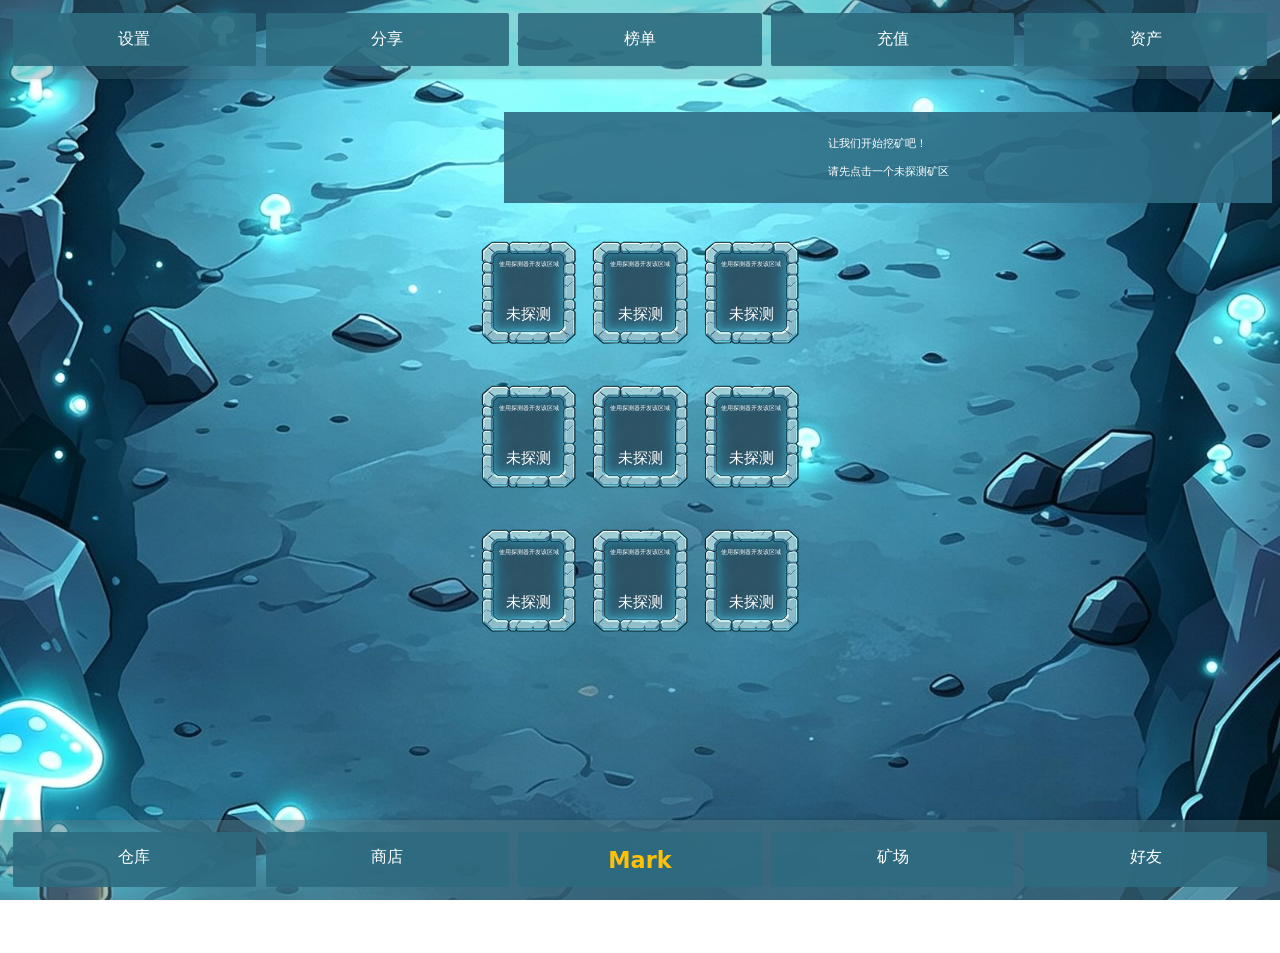
<file: index.html>
<!DOCTYPE html>
<html lang="zh-CN">
<head>
    <meta charset="UTF-8">
    <!-- 手机适配核心视口 -->
    <meta name="viewport" content="width=device-width, initial-scale=1.0, maximum-scale=1.0, user-scalable=no">
    <link rel="stylesheet" type="text/css" href="mining.css">
    <script src="mining.js"></script>
    <title>矿区页面-仓库弹窗控制</title>
</head>
<body>

<!-- 顶部固定悬浮菜单 -->
<div class="top-bar">
    <div class="btn-box" onclick="toggleSettingPanel()">设置</div>
    <div class="btn-box" onclick="toggleSharePanel()">分享</div>
    <div class="btn-box" onclick="toggleRankingPanel()">榜单</div>
    <div class="btn-box" onclick="toggleRechargePanel()">充值</div>
    <div class="btn-box" onclick="toggleAssetsPanel()">资产</div>
</div>

<!-- 中间主体矿区内容 -->
<div class="main-content">
    <div class="mine-grid">
        <div id="mine-card-0"></div>
        <div id="mine-card-1"></div>
        <div id="mine-card-2"></div>
        <div id="mine-card-3"></div>
        <div id="mine-card-4"></div>
        <div id="mine-card-5"></div>
        <div id="mine-card-6"></div>
        <div id="mine-card-7"></div>
        <div id="mine-card-8"></div>
        <div id="mine-card-9"></div>
        <div id="mine-card-10"></div>
        <div id="mine-card-11"></div>
    </div>
</div>
<div class="tip-text">机械狗/防护罩启动中。。。</div>
<div id="messageMask" class="message-mask"></div>
<!-- 底部固定悬浮导航 -->
<div class="bottom-nav">
    <!-- 仓库按钮绑定切换弹窗函数 -->
    <div class="nav-item" onclick="toggleEquipPanel()">仓库</div>
    <div class="nav-item" onclick="toggleMarketPanel()">商店</div>
    <div class="nav-item lv" onclick="toggleLvPanel()" id="personal">Mark</div>
    <div class="nav-item" onclick="toggleDefendPanel()">矿场</div>
    <div class="nav-item" onclick="toggleFriendPanel()">好友</div>
    <div class="goHome" id="goHome" onclick="goHome()">
        返回
    </div>
</div>

<!-- ========== 装备浮动弹窗（遮罩+面板） ========== -->
<div class="equip-mask" id="equipMask" onclick="closeEquipPanel(event)" style="height: 90%">
    <div class="equip-panel" onclick="event.stopPropagation()">
        <div class="close-btn" onclick="closeEquipPanel(false)">X</div>
        <div class="equip-title">我的仓库</div>
        <!-- 装备格子区域 -->
        <div class="equip-grid" id="propsId">
        </div>
        <!-- 底部使用/售卖 -->
        <!--<div class="equip-buttons">
            <span>赠送</span>
            <span>售卖</span>
        </div>-->
    </div>
</div>

<!-- ========== 商店浮动弹窗（遮罩+面板） ========== -->
<div class="equip-mask" id="marketMask" onclick="closeMarketPanel(event)" style="height: 90%">
    <div class="equip-panel" style="height: 84%" onclick="event.stopPropagation()">
        <div class="close-btn"  onclick="closeMarketPanel(false)">X</div>
        <div class="equip-title">道具商城</div>
        <!-- 装备格子区域 -->
        <div class="equip-grid" id="marketId">
        </div>
        <!-- 底部购买/取消 -->
        <div class="userMob" id="userMobId">余额：</div>
        <div class="equip-buttons">
            <span onclick="buyShopping()">购买</span>
            <span onclick="closeMarketPanel(false)">关闭</span>
        </div>
    </div>
</div>

<div class="equip-mask" id="settingMask" onclick="closeSettingPanel(event)" style="height: 90%">
    <div class="equip-panel" onclick="event.stopPropagation()">
        <div class="close-btn" onclick="closeSettingPanel(false)">X</div>
        <!-- 设置 -->  个人设置
    </div>
</div>
<div class="equip-mask" id="shareMask" onclick="closeSharePanel(event)" style="height: 90%">
    <div class="equip-panel" onclick="event.stopPropagation()">
        <div class="close-btn" onclick="closeSharePanel(false)">X</div>
        <!-- 分享 --> 分享至FaceBook/X/等社交平台好友
    </div>
</div>
<div class="equip-mask" id="rankingMask" onclick="closeRankingPanel(event)" style="height: 90%">
    <div class="equip-panel" onclick="event.stopPropagation()">
        <div class="close-btn" onclick="closeRankingPanel(false)">X</div>
        <!-- 榜单 --> 榜单列表
        <div class="friend-list">
            <div class="friend-list-title" id="ranking-list-title-id">
                <div onclick="listRanking(1,event)">投资榜</div>
                <div onclick="listRanking(2,event)">收益榜</div>
                <div onclick="listRanking(3,event)">财富榜</div>
            </div>
            <div class="friend-list-infos"  id="ranking-list-infos-1">
                <div>
                    <div>AAA lv3 777B</div>
                    <div class="visitor" onclick="goToVisitor(2,'AAA')">拜访</div>
                </div>
                <div>
                    <div>BBB lv3 777B</div>
                    <div class="visitor" onclick="goToVisitor(2,'BBB')">拜访</div>
                </div>
                <div>
                    <div>CCC lv3 777B</div>
                    <div class="visitor" onclick="goToVisitor(2,'CCC')">拜访</div>
                </div>
            </div>

            <div class="friend-list-infos" style="display: none" id="ranking-list-infos-2">
                <div>
                    <div>DDD lv1 </div>
                    <div class="visitor" onclick="goToVisitor(3,'DDD')">拜访</div>
                </div>
                <div>
                    <div>EEE lv2 </div>
                    <div class="visitor" onclick="goToVisitor(3,'EEE')">拜访</div>
                </div>
                <div>
                    <div>FFF lv3 </div>
                    <div class="visitor" onclick="goToVisitor(3,'FFF')">拜访</div>
                </div>
            </div>

            <div class="friend-list-infos" style="display: none" id="ranking-list-infos-3">
                <div>
                    <div>DDD lv1 </div>
                    <div class="visitor" onclick="goToVisitor(3,'DDD')">拜访</div>
                </div>
                <div>
                    <div>EEE lv2 </div>
                    <div class="visitor" onclick="goToVisitor(3,'EEE')">拜访</div>
                </div>
                <div>
                    <div>FFF lv3 </div>
                    <div class="visitor" onclick="goToVisitor(3,'FFF')">拜访</div>
                </div>
            </div>

        </div>
    </div>
</div>
<div class="equip-mask" id="rechargeMask" onclick="closeRechargePanel(event)" style="height: 90%">
    <div class="equip-panel" onclick="event.stopPropagation()">
        <div class="close-btn" onclick="closeRechargePanel(false)">X</div>
        <!-- 充值 --> 充值入口页面
    </div>
</div>
<div class="equip-mask" id="assetsMask" onclick="closeAssetsPanel(event)" style="height: 90%">
    <div class="equip-panel" onclick="event.stopPropagation()">
        <div class="close-btn" onclick="closeAssetsPanel(false)">X</div>
        <!-- 资产 --> 资产管理页面
        <div class="friend-list">

            <div class="friend-list-infos"  >
                <div>
                    <div>USDT   777</div>
                    <div class="visitor"  >明细</div>
                </div>
                <div>
                    <div>ETH   345234</div>
                    <div class="visitor"  >明细</div>
                </div>
                <div>
                    <div>BTC 89654</div>
                    <div class="visitor"  >明细</div>
                </div>
            </div>
        </div>
    </div>
</div>

<div class="equip-mask" id="lvMask" onclick="closeLvPanel(event)" style="height: 90%">
    <div class="equip-panel" onclick="event.stopPropagation()">
        <div class="close-btn" onclick="closeLvPanel(false)">X</div>
        <!-- 资产 --> 当前用户资料
        <div>用户名 Mark</div>
        <div>共同好友：AAA / BBB /CCC </div>
        <div>添加好友</div>
    </div>
</div>
<div class="equip-mask" id="defendMask" onclick="closeDefendPanel(event)" style="height: 90%">
    <div class="equip-panel" onclick="event.stopPropagation()">
        <div class="close-btn" onclick="closeDefendPanel(false)">X</div>

        <div>矿场等级 LV2  ARP:2.5% <span style="color: #ffc107"
                                 onclick="openStepMsg('尚不满足升级条件，请先提升交易次数。')">
            升级</span></div>
        <div>矿种品类：USDT / BTC / ETH / XRP / SOL / BNB / MOB</div>
        <br/>
        <!-- 资产 --> 防护设施
        <div class="defend-list"  >
            <div>
                <div>防护罩 23:59:59</div>
                <div class="btn">      启动</div>
            </div>
            <div>
                <div>机械狗 <span class="countdown">23:59:59</span></div>
                <div class="btn">      停止</div>
            </div>
            <div>
                <div>雷达 23:59:59</div>
                <div class="btn">      启动</div>
            </div>

        </div>
    </div>
</div>
<div class="equip-mask" id="friendMask" onclick="closeFriendPanel(event)" style="height: 90%">
    <div class="equip-panel" onclick="event.stopPropagation()">
        <!-- 资产 -->
        <div class="close-btn" onclick="closeFriendPanel(false)">X</div>
        <div class="friend-list">
            <div class="friend-list-title" id="friend-list-title-id">
                <div onclick="listFriends(1,event)" style="color: #ffc107">好友</div>
                <div onclick="listFriends(2,event)">访客</div>
                <div onclick="listFriends(3,event)">邀请</div>
            </div>
            <div class="friend-list-infos"  id="friend-list-infos-1">
                <div>
                    <div>Lemon lv3  </div>
                    <div class="visitor" onclick="goToVisitor(2,'Lemon')">拜访</div>
                </div>
                <div>
                    <div>Jordan lv3  </div>
                    <div class="visitor" onclick="goToVisitor(2,'Jordan')">拜访</div>
                </div>
                <div>
                    <div>Bright lv3  </div>
                    <div class="visitor" onclick="goToVisitor(2,'Bright')">拜访</div>
                </div>
            </div>

            <div class="friend-list-infos" style="display: none" id="friend-list-infos-2">
                <div>
                    <div>Steve lv1 </div>
                    <div class="visitor" onclick="goToVisitor(3,'Steve')">拜访</div>
                </div>
                <div>
                    <div>Bill lv2 </div>
                    <div class="visitor" onclick="goToVisitor(3,'Bill')">拜访</div>
                </div>
                <div>
                    <div>Cherry lv3 </div>
                    <div class="visitor" onclick="goToVisitor(3,'Cherry')">拜访</div>
                </div>
            </div>

            <div class="friend-list-infos" style="display: none" id="friend-list-infos-3">
                邀请社交平台好友
            </div>

        </div>
    </div>
</div>
<!--立即开采信息页-->
<div class="equip-mask" id="digMask" onclick="closeDigPanel(event)"></div>


<!-- 矿区详情浮动层（对应你提供的图片布局） -->
<div class="mine-detail-mask" id="mineDetailMask" onclick="closeMineDetail(event)">
    <div class="mine-detail-box" onclick="event.stopPropagation()">
        <div class="mine-detail-text" id="mdt-state-id">
        </div>
    </div>
</div>

<!-- 矿区详情浮动层 二级页 -->
<div class="mine-detail-mask" id="mineDetailMask2" onclick="closeMineDetail2(event)">
    <div class="mine-detail-box" onclick="event.stopPropagation()">
        <div class="mine-detail-text" id="mdt-state-id-2"  >
        </div>
    </div>
</div>

<!-- 提示信息浮动层（对应你提供的图片布局） -->
<div class="tips-detail-mask" id="tooltipsMask" onclick="closeMineDetail(event)">
    <div class="tips-detail-box" onclick="event.stopPropagation()">
        <div class="tips-detail-text" id="tips-state-id">
        </div>
    </div>
</div>

<div class="stepMsg" id="stepMsg">
    提示信息浮动层（对应你提供的图片布局） -
</div>


</body>
<script>
    for(var i=0;i<miningArea.length;i++){
        reforceMiningArea(i,miningArea[i]);
    }
    //openTooltip(0);
    openStepMsg("让我们开始挖矿吧！<br/><br/>请先点击一个未探测矿区<br/>");
</script>
</html>
</file>
<file: mining.css>
* {
    margin: 0;
    padding: 0;
    box-sizing: border-box;
    font-family: system-ui, -apple-system, sans-serif;
}
html, body {
    background: #ffffff;
    overflow-x: hidden;
    height: 100%;
    flex:1;
    background-image: url('coin-bg.jpg');
    background-size: cover; /* 覆盖整个元素 */
    background-position: center; /* 图片居中 */
    background-repeat: no-repeat; /* 不重复图片 */
}

/* ========== 响应式适配 ========== */
@media screen and (max-width: 480px) {
    .mine-name {
        font-size: 1rem;
    }
    .btn-box, .nav-item {
        padding: 0.7rem 0.1rem;
        font-size: 0.9rem;
    }
    .equip-item {
        font-size: 1rem;
    }
}
@media screen and (max-width: 360px) {
    .mine-grid {
        grid-template-columns: repeat(2, 1fr);
    }
    .top-bar, .bottom-nav {
        gap: 0.4rem;
    }
}
@media screen and (min-width: 768px) {
    .mine-card {
        padding: 7rem 0.5rem;
    }
}

/* 顶部悬浮固定栏 */
.top-bar {
    position: fixed;
    top: 0;
    left: 0;
    width: 100%;
    padding: 0.8rem;
    z-index: 999;
    display: grid;
    grid-template-columns: repeat(5, 1fr);
    gap: 0.6rem;
    box-shadow: 0 1px 3px rgba(0,0,0,0.1);
    background: rgba(78,121,133,0.3);
}
.btn-box {
    background: rgba(46,107,128,0.9);
    text-align: center;
    padding: 1rem 0.2rem;
    font-size: 1rem;
    color: #ffffff;
    border-radius: 2px;
}

/* 主体内容区域：上下留出空间避开固定栏 */
.main-content {
    padding: calc(4.5rem + 0.8rem) 1rem calc(5rem + 1rem);
    max-width: 48rem;
    margin: 0 auto;
    align-items: center;
    justify-content: center;
    display: flex;
    flex-wrap: wrap;
    height: 100%;
}

.message-mask{
    color:#ffc107;;
    font-size: 0.7em;
    text-align: center;
    display: flex;
    margin-top: 2rem;
}
.stepMsg{
    display: flex;
    float: top;
    z-index: 9999;
    position: fixed;
    top: 7rem;
    right: 0.5rem;
    width: 60vw;
    background: rgba(46,108,131,0.9);
    align-items: center;
    justify-content: center;
    padding: 1.5rem 1rem;
    font-size: 0.7rem;
    color:#ffffff;
}

.dig-area-options{
  display: flex;
    justify-content: space-between;

}
/* 矿区网格布局 */
.mine-grid {
    display: grid;
    grid-template-columns: repeat(3, 1fr);
    gap: 1rem;
    margin-bottom: 1rem;
    margin-top: 1rem;

}
.mine-card {
    /*background: #f8f4f1;*/
    padding: 0.9rem 1.1rem;
     display: grid;
    align-items: center;
    text-align: center;
    height: 8rem;
    justify-content: center;

   /* height: 100%;
    flex:1;*/
    background-image: url('mining-bg.png');
    background-size: cover; /* 覆盖整个元素 */
    background-position: center; /* 图片居中 */
    background-repeat: no-repeat; /* 不重复图片 */


}
.mine-name {
    font-size: 1rem;
    font-weight: 500;
    color: #ffffff;

}
.mine-seeds {
    margin-top: -0.5rem;
    font-size: 0.8rem;
    color: #ffffff;
}
.mine-times {
    margin-top: -0.7rem;
    font-size: 0.7rem;
    color: #ffffff;
    font-weight: 200;
}
.mine-desc {
    font-size: 0.95rem;
    color: #ffffff;
    font-weight: 200;
}
.radio-coins{
    width: 100%;
    display: flex;
    justify-content: space-between;
    padding-bottom: 0.5rem;
}

/* 底部提示文字 */
.tip-text {
    text-align: center;
    color: #888;
    font-size: 1rem;
    margin: 0rem 0;


}

/* 底部悬浮固定导航栏 */
.bottom-nav {
    position: fixed;
    bottom: 0;
    left: 0;
    width: 100%;
    padding: 0.8rem;
    background: rgba(78,121,133,0.5);
    z-index: 999;
    display: grid;
    grid-template-columns: repeat(5, 1fr);
    gap: 0.6rem;
    box-shadow: 0 -1px 3px rgba(0,0,0,0.1);
}
.nav-item {
    background: rgba(46,107,128,0.9);
    text-align: center;
    padding: 0.9rem 0.2rem;
    font-size: 1rem;
    color: #ffffff;
    border-radius: 2px;
    cursor: pointer;
}
.nav-item.lv {
    background: rgba(46,107,128,0.9);
    color: #ffc107;
    font-size: 1.4rem;
    font-weight: bold;
    cursor: default;
}
.userMob{
    margin-top: -1.5rem;
    margin-bottom: 1rem;
    display: grid;
    color: #ffc107;
    font-weight: 300;
    font-size: 1rem;
    align-items: center;
    justify-content: right;
}

/* ========== 装备弹窗浮动层样式 ========== */
/* 全屏遮罩 */
.equip-mask {
    position: fixed;
    top: 0;
    left: 0;
    width: 100vw;
    height: 100vh;
    background: rgba(90,90,100,0.1);
    z-index: 9999;
    display: flex;
    align-items: center;
    justify-content: center;
    /* 默认隐藏 */
    display: none;
}
.equip-title {
    display: grid;
    justify-content: center;
    padding-bottom: 1rem;
    font-weight: 500;
}
/* 装备面板主体 */
.equip-panel {
    overflow-y: auto;
    padding: 8vw;
    width: 90vw;
    height: 80%;
    max-width: 600px;
    position: absolute;
    background: rgba(46,107,128,1);
    color: #ffffff;
    border: 5px dashed rgba(146,190,202,1);
}
.close-btn{
    cursor: pointer;
    position: absolute;
    top:10px;
    right:10px;
    font-size: 1.2rem;
    margin-right: 0.5rem;
}

.goHome{
    cursor: pointer;
    position: absolute;
    top:-2em;
    right:1em;
    font-size: 1.2rem;
    margin-right: 0.5rem;
    z-index: 9999;
    display: none;
    color: #ffc107;
}
/* 装备格子网格 3列 */
.equip-grid {
    display: grid;
    grid-template-columns: repeat(3, 1fr);
    gap: 4vw;
    margin-bottom: 10vw;
}
.equip-item {

    background: rgba(78,121,133,1);
    color: #ffffff;
   /* border: 1px solid rgba(146,190,202,1);*/
    padding:  0.5rem;
    text-align: center;
    font-size: 0.9rem;
    font-weight: 200;
    align-items: center;
    display: grid;
    height: 5rem;
}
/* 底部按钮区域：使用/售卖 */
.equip-buttons {
    display: flex;
    justify-content: space-around;
    font-size: 1.4rem;
    font-weight: 500;
}

/* ========== 矿区详情浮动弹窗（当前图片对应面板） ========== */
.mine-detail-mask {
    position: fixed;
    top: 0;
    left: 0;
    width: 100vw;
    height: 100vh;
    background: rgba(90,90,100,0.1);
    z-index: 10000; /* 层级高于仓库弹窗 */
    display: flex;
    align-items: center;
    justify-content: center;
    display: none;
}
.mine-detail-box {
    background: rgba(46,107,128,1);
    width: 86vw;
    max-width: 600px;
    padding: 12vw 4vw;
    color: #ffffff;
    border: 5px dashed rgba(146,190,202,1);

}
.mine-detail-text {
    text-align: center;
    font-size: 1.0rem;
    line-height: 1.4;
}

/* ========== 提示信息浮动弹窗（当前图片对应面板） ========== */
.tips-detail-mask {
    position: fixed;
    top: 0;
    left: 0;
    width: 100vw;
    height: 100vh;
    background: rgba(90,90,100,0.1);
    z-index: 10000; /* 层级高于仓库弹窗 */
    display: flex;
    align-items: center;
    justify-content: center;
    display: none;
}
.tips-detail-box {
    background: #eeeeee;
    width: 88vw;
    max-width: 600px;
    padding: 12vw 2vw;
}
.tips-detail-text {
    text-align: center;
    font-size: 0.8rem;
    font-weight: 200;
    line-height: 1.4;
}

/* ========== 防护列表 ========== */
.defend-list div  {
    width: 100%;
    white-space: nowrap;
    display: inline;
    justify-content: space-between;
    line-height: 2rem;
}
.defend-list .btn{
    padding: 12vw 0.5rem;
    font-size: 0.9rem;

}

.friend-list{
    width: 100%;
}
.friend-list-title{
    margin: 1em 0em;
    width: 100%;
    display: flex;
    justify-content: space-between;
}
.friend-list-title div{
    display: inline-block;
    justify-content: space-between;
}
.friend-list-infos{
    width: 100%;
}

.friend-list-infos div{
    margin: 0.2em 0em;
    display: flex;
    justify-content: space-between;
}
.friend-list-infos .visitor{
    /*background: #e6e6e6;*/
    text-align: center;
    /*padding: 0.2rem 0.2rem;*/
    font-size: 1rem;
    color: #ffc107;
    border-radius: 2px;
    cursor: pointer;
}
/*倒计时*/
.countdown{
    font-size: 0.7rem;
    color: #ffffff;
}

.acceleration{
    font-size: 0.7em;
    color: burlywood;
    display:none;
    text-align: center;
    width: 100%;
}
</file>
